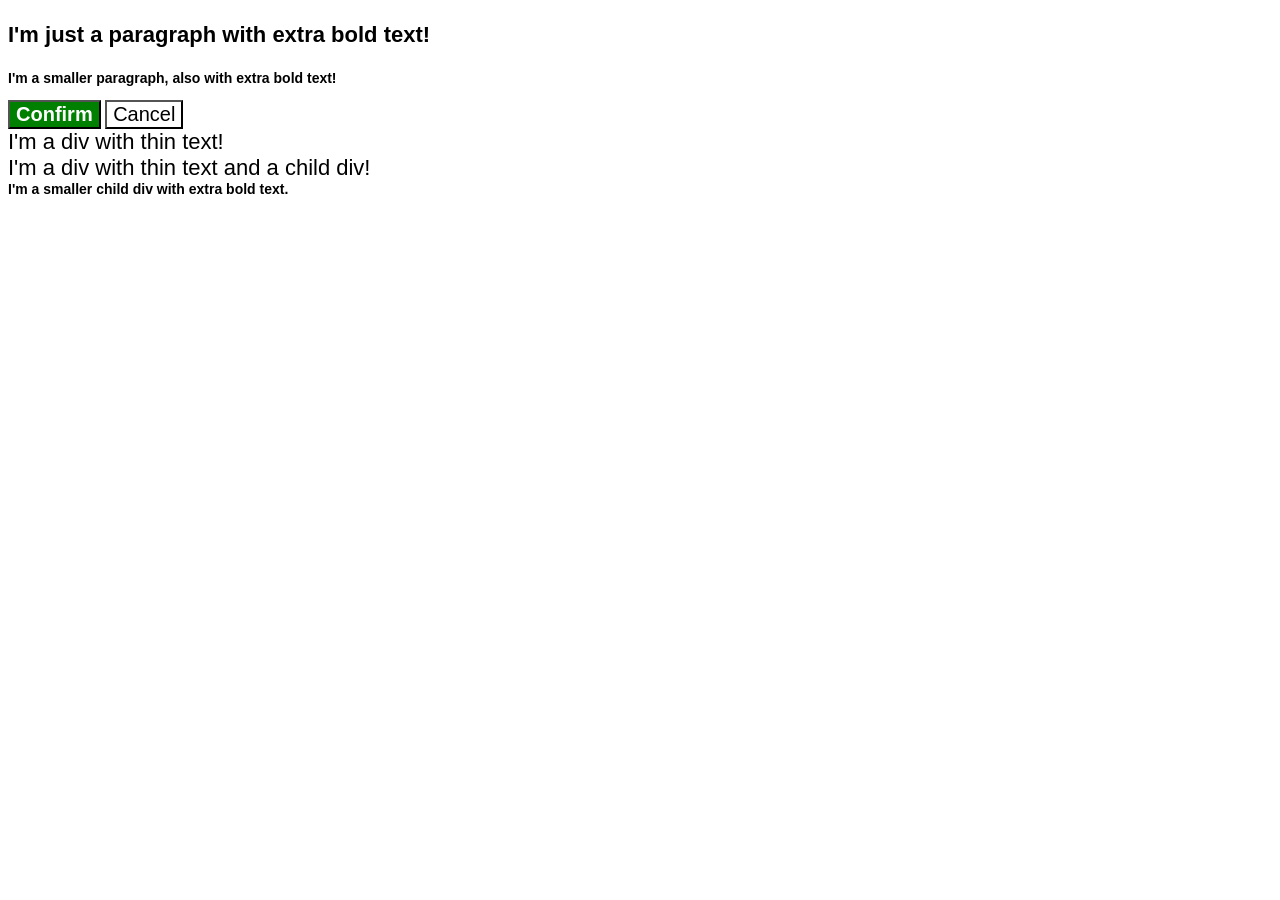
<file: foundations/cascade/01-cascade-fix/index.html>
<!DOCTYPE html>
<html lang="en">
  <head>
    <meta charset="UTF-8">
    <meta http-equiv="X-UA-Compatible" content="IE=edge">
    <meta name="viewport" content="width=device-width, initial-scale=1.0">
    <title>Fix the Cascade</title>
    <link rel="stylesheet" href="style.css">
  </head>
  
  <body>
    <p class="para">I'm just a paragraph with extra bold text!</p>
    <p class="para small-para">I'm a smaller paragraph, also with extra bold text!</p>

    <button id="confirm-button" class="button confirm">Confirm</button>
    <button id="cancel-button" class="button cancel">Cancel</button>

    <div class="text">I'm a div with thin text!</div>
    <div class="text">I'm a div with thin text and a child div!
      <div class="text child">I'm a smaller child div with extra bold text.</div>
    </div>
  </body>
</html>
</file>
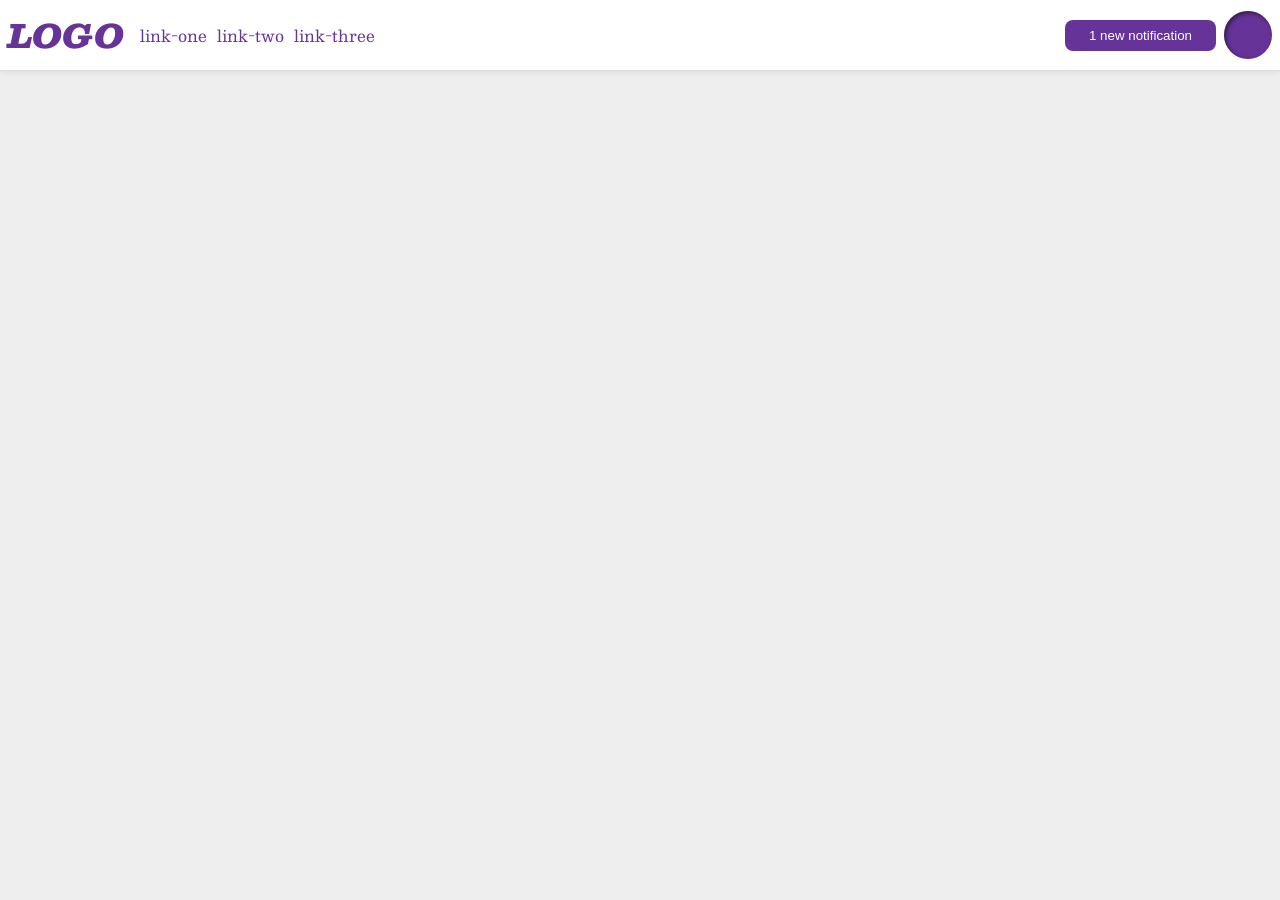
<file: foundations/flex/03-flex-header-2/index.html>
<!DOCTYPE html>
<html lang="en">
  <head>
    <meta charset="UTF-8">
    <meta http-equiv="X-UA-Compatible" content="IE=edge">
    <meta name="viewport" content="width=device-width, initial-scale=1.0">
    <title>Flex Header 2</title>
    <link rel="stylesheet" href="style.css">
  </head>
  <body>
    <div class="header">
      <div class="logo">
        LOGO
      </div>
      <ul class="links">
        <li><a href="https://google.com">link-one</a></li>
        <li><a href="https://google.com">link-two</a></li>
        <li><a href="https://google.com">link-three</a></li>
      </ul>
    
    <div class="seperate">
      <button class="notifications">
        1 new notification
      </button>
      <div class="profile-image"></div>
    </div>
  </div>
  </body>
</html>
</file>
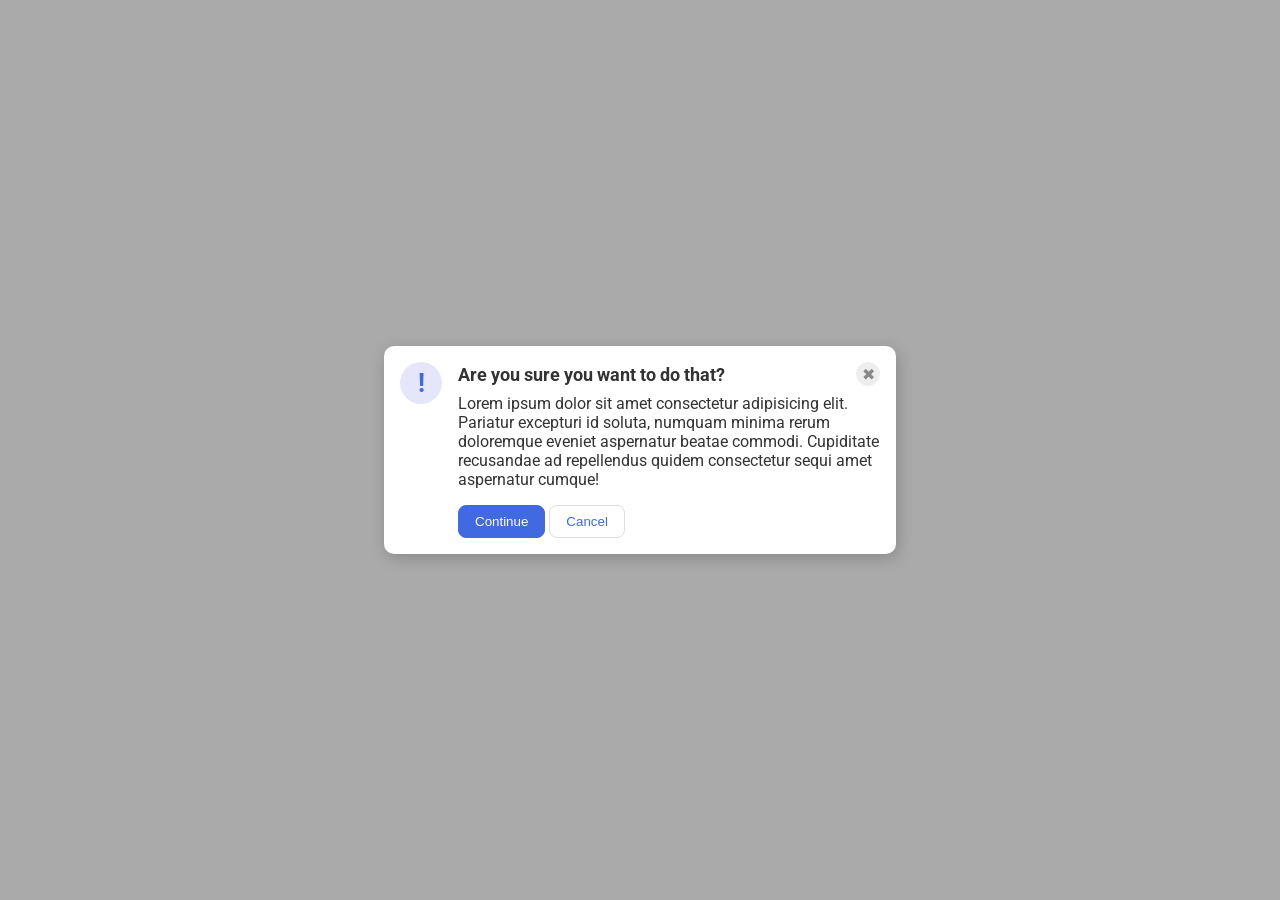
<file: foundations/flex/05-flex-modal/index.html>
<!DOCTYPE html>
<html lang="en">
  <head>
    <meta charset="UTF-8">
    <meta http-equiv="X-UA-Compatible" content="IE=edge">
    <meta name="viewport" content="width=device-width, initial-scale=1.0">
    <link rel="stylesheet" href="style.css">
    <title>Modal</title>
  </head>
  <body>
    <div class="modal">
      <div class="icon">!</div>
      <div class="group">
        <div class="header">Are you sure you want to do that? 
          <button class="close-button">✖</button>
        </div>
        <div class="text">Lorem ipsum dolor sit amet consectetur adipisicing elit. Pariatur excepturi id soluta, numquam minima rerum doloremque eveniet aspernatur beatae commodi. Cupiditate recusandae ad repellendus quidem consectetur sequi amet aspernatur cumque!</div>
        <button class="continue">Continue</button>
        <button class="cancel">Cancel</button>
      </div>
    </div>
  </body>
</html>
</file>
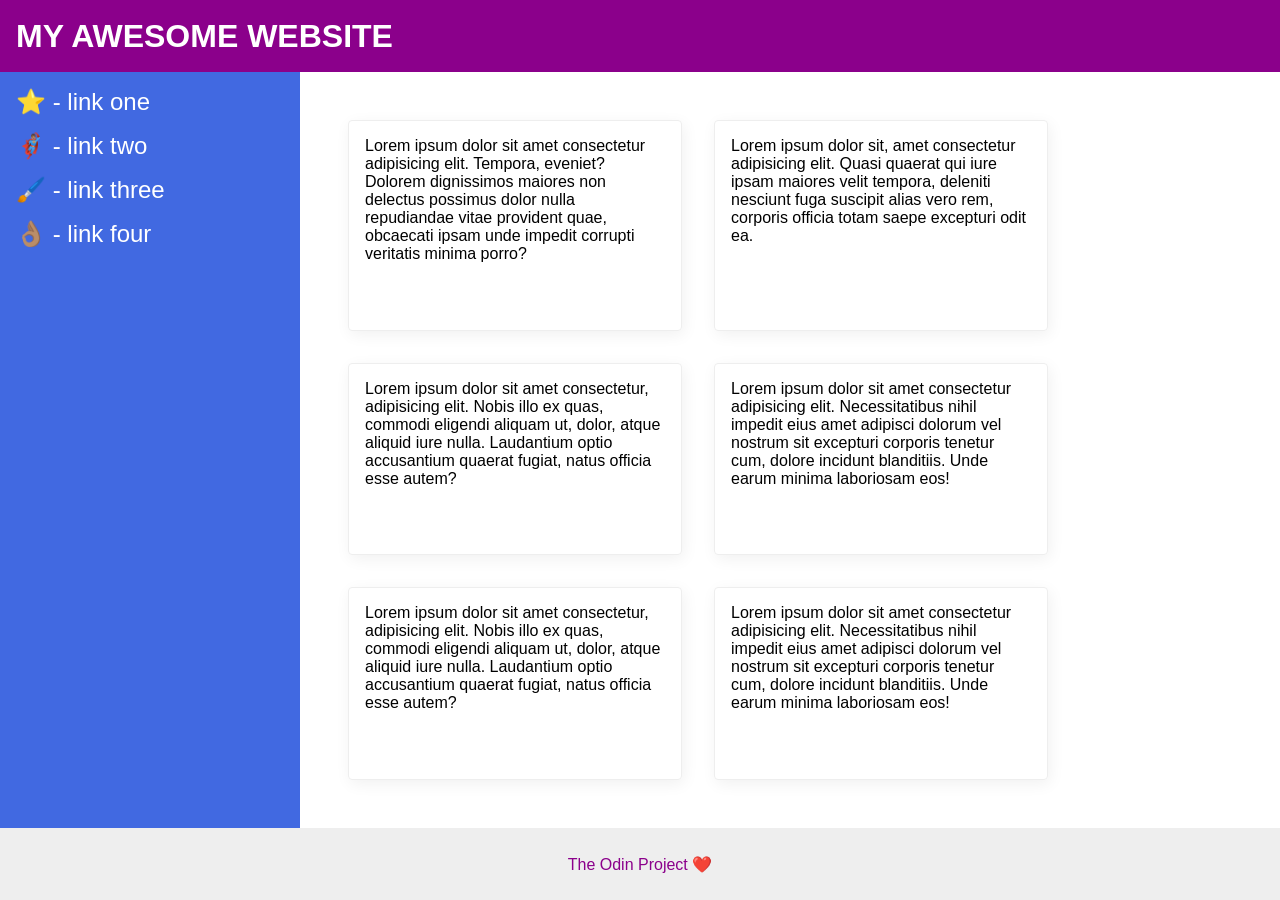
<file: foundations/flex/07-flex-layout-2/index.html>
<!DOCTYPE html>
<html lang="en">
  <head>
    <meta charset="UTF-8">
    <meta http-equiv="X-UA-Compatible" content="IE=edge">
    <meta name="viewport" content="width=device-width, initial-scale=1.0">
    <title>The Holy Grail</title>
    <link rel="stylesheet" href="style.css">
  </head>
  <body>
    <div class="header">
      MY AWESOME WEBSITE
    </div>
    
    <div class="group">
      <div class="sidebar">
        <ul>
          <li><a href="#">⭐ - link one</a></li>
          <li><a href="#">🦸🏽‍♂️ - link two</a></li>
          <li><a href="#">🖌️ - link three</a></li>
          <li><a href="#">👌🏽 - link four</a></li>
        </ul>
      </div>

      <div class="container">  
        <div class="card">Lorem ipsum dolor sit amet consectetur adipisicing elit. Tempora, eveniet? Dolorem dignissimos maiores non delectus possimus dolor nulla repudiandae vitae provident quae, obcaecati ipsam unde impedit corrupti veritatis minima porro?</div>
        <div class="card">Lorem ipsum dolor sit, amet consectetur adipisicing elit. Quasi quaerat qui iure ipsam maiores velit tempora, deleniti nesciunt fuga suscipit alias vero rem, corporis officia totam saepe excepturi odit ea.</div>
        <div class="card">Lorem ipsum dolor sit amet consectetur, adipisicing elit. Nobis illo ex quas, commodi eligendi aliquam ut, dolor, atque aliquid iure nulla. Laudantium optio accusantium quaerat fugiat, natus officia esse autem?</div>
        <div class="card">Lorem ipsum dolor sit amet consectetur adipisicing elit. Necessitatibus nihil impedit eius amet adipisci dolorum vel nostrum sit excepturi corporis tenetur cum, dolore incidunt blanditiis. Unde earum minima laboriosam eos!</div>
        <div class="card">Lorem ipsum dolor sit amet consectetur, adipisicing elit. Nobis illo ex quas, commodi eligendi aliquam ut, dolor, atque aliquid iure nulla. Laudantium optio accusantium quaerat fugiat, natus officia esse autem?</div>
        <div class="card">Lorem ipsum dolor sit amet consectetur adipisicing elit. Necessitatibus nihil impedit eius amet adipisci dolorum vel nostrum sit excepturi corporis tenetur cum, dolore incidunt blanditiis. Unde earum minima laboriosam eos!</div>   
      </div>  
    </div>
    
    <div class="footer">
      The Odin Project ❤️
    </div>
  </body>
</html>
</file>
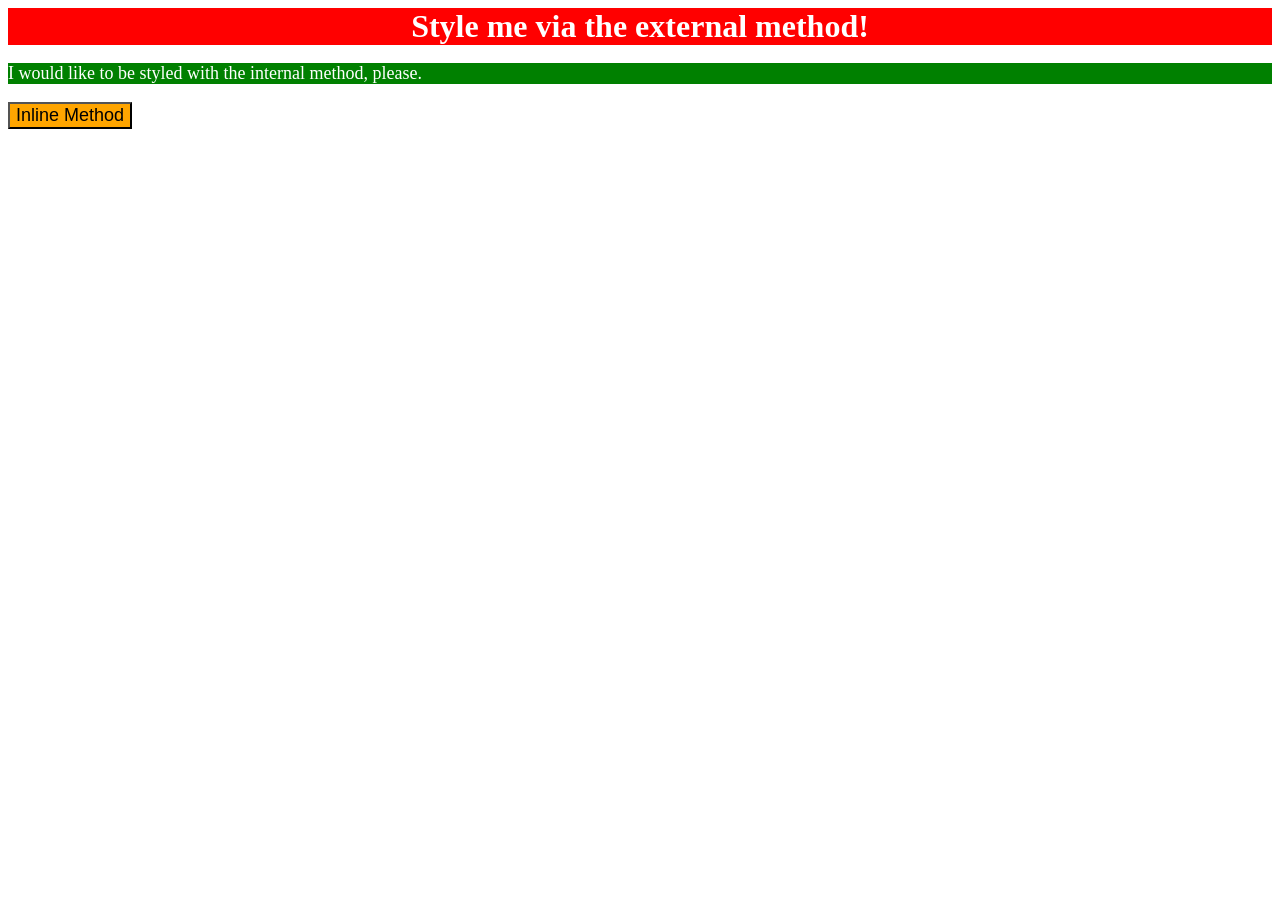
<file: foundations/intro-to-css/01-css-methods/index.html>
<!DOCTYPE html>
<html lang="en">
  <head>
    <meta charset="UTF-8">
    <meta http-equiv="X-UA-Compatible" content="IE=edge">
    <meta name="viewport" content="width=device-width, initial-scale=1.0">
    <title>Methods for Adding CSS</title>
    <link rel="stylesheet" href="index.css">
    
    <style>
      p {
        background-color: green;
        color: white;
        font-size: 18px;
      }
    </style>
    
  </head>
  <body>
    <div>Style me via the external method!</div>
    <p>I would like to be styled with the internal method, please.</p>
    <button style="background-color: orange; font-size: 18px;">Inline Method</button>
  </body>
</html>
</file>
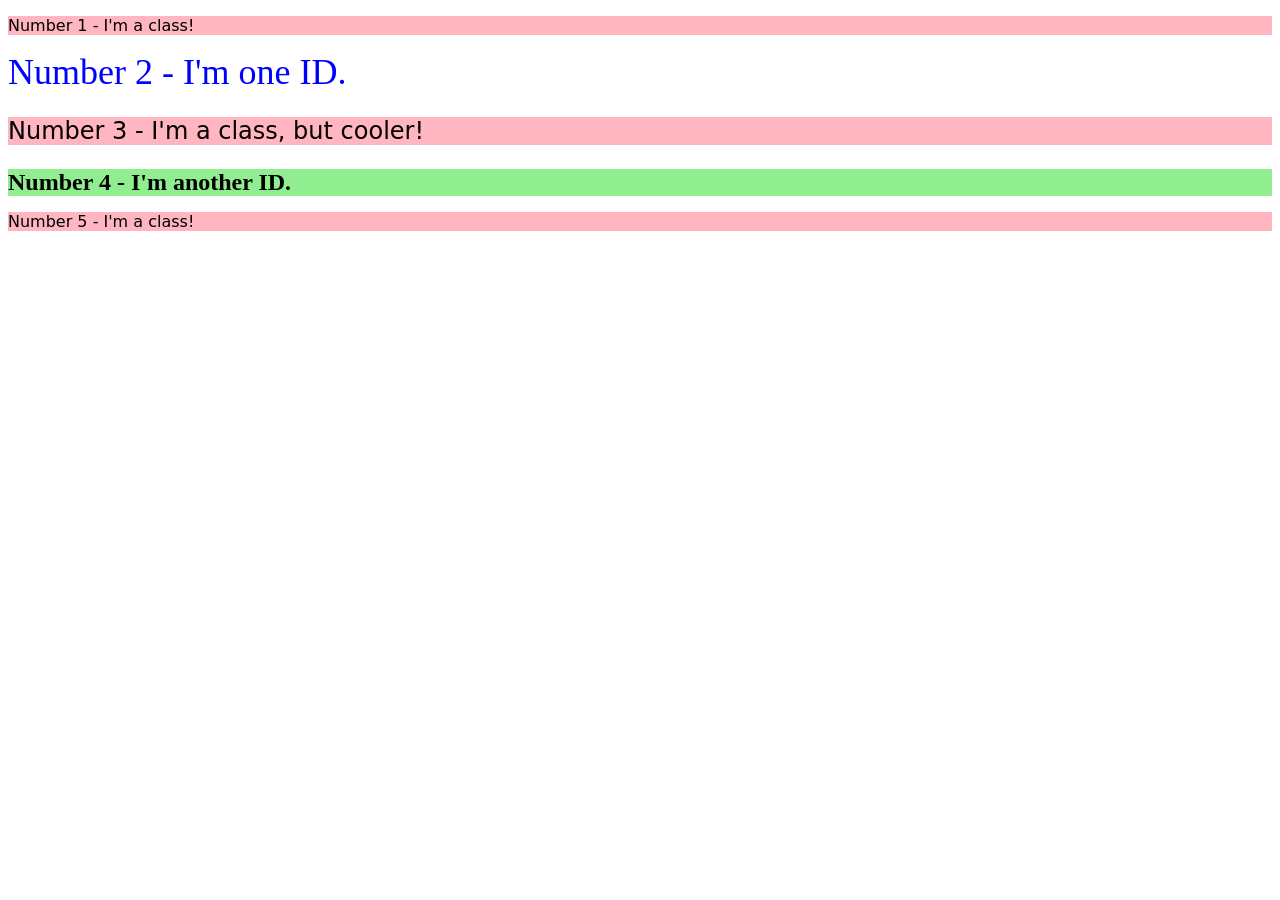
<file: foundations/intro-to-css/02-class-id-selectors/index.html>
<!DOCTYPE html>
<html lang="en">
  <head>
    <meta charset="UTF-8">
    <meta http-equiv="X-UA-Compatible" content="IE=edge">
    <meta name="viewport" content="width=device-width, initial-scale=1.0">
    <title>Class and ID Selectors</title>
    <link rel="stylesheet" href="style.css">
  </head>
  <body>
    <p class="odd">Number 1 - I'm a class!</p>
    <div id="second">Number 2 - I'm one ID.</div>
    <p class="odd third">Number 3 - I'm a class, but cooler!</p>
    <div id="fourth">Number 4 - I'm another ID.</div>
    <p class="odd">Number 5 - I'm a class!</p>
  </body>
</html>
</file>
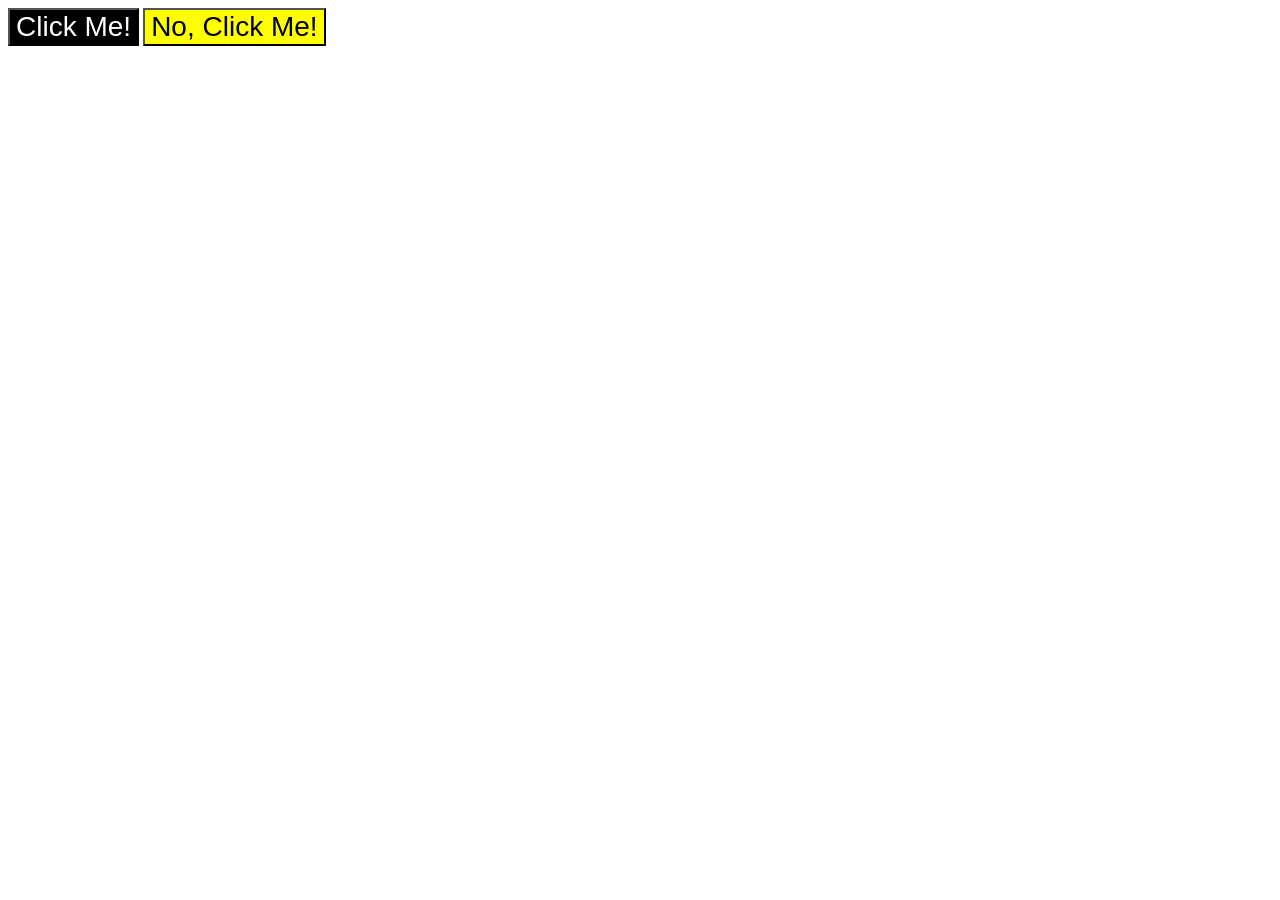
<file: foundations/intro-to-css/03-grouping-selectors/index.html>
<!DOCTYPE html>
<html lang="en">
  <head>
    <meta charset="UTF-8">
    <meta http-equiv="X-UA-Compatible" content="IE=edge">
    <meta name="viewport" content="width=device-width, initial-scale=1.0">
    <title>Grouping Selectors</title>
    <link rel="stylesheet" href="style.css">
  </head>
  <body>
    <button class="b1">Click Me!</button>
    <button class="b2">No, Click Me!</button>
  </body>
</html>
</file>
<file: foundations/cascade/01-cascade-fix/style.css>
body {
  font-family: Arial, Helvetica, sans-serif;
}

.para,
.small-para {
  color: hsl(0, 0%, 0%);
  font-weight: 800;
}

.para {
  font-size: 22px;
}

.small-para {
  font-size: 14px;
  font-weight: 800;
}

.confirm.button {
  background: green;
  color: white;
  font-weight: bold;
} 

.button {
  background-color: rgb(255, 255, 255);
  color: rgb(0, 0, 0);
  font-size: 20px;
}

.text .child {
  color: rgb(0, 0, 0);
  font-weight: 800;
  font-size: 14px;
}

div.text {
  color: rgb(0, 0, 0);
  font-size: 22px;
  font-weight: 100;
}
</file>
<file: foundations/flex/03-flex-header-2/style.css>
/* this is some magical font-importing.  
you'll learn about it later. */
@import url('https://fonts.googleapis.com/css2?family=Besley:ital,wght@0,400;1,900&display=swap');

body {
  margin: 0;
  background: #eee;
  font-family: Besley, serif;
}

.header {
  background: white;
  border-bottom: 1px solid #ddd;
  box-shadow: 0 0 8px rgba(0,0,0,.1);
  display: flex;
  align-content: center;
  gap: 16px;
  padding: 8px;
}

.seperate{
  display: flex;
  align-items: center;
  gap: 8px;
  flex-grow: 1;
  justify-content: flex-end
}

.profile-image {
  background: rebeccapurple;
  box-shadow: inset 2px 2px 4px rgba(0,0,0,.5);
  border-radius: 50%;
  width: 48px;
  height: 48px;
}

.logo {
  color: rebeccapurple;
  font-size: 32px;
  font-weight: 900;
  font-style: italic;
}

button {
  border: none;
  border-radius: 8px;
  background: rebeccapurple;
  color: white;
  padding: 8px 24px;
}

a {
  /* this removes the line under our links */
  text-decoration: none;
  color: rebeccapurple;
}

ul {
  list-style-type: none;
  display: flex;
  padding: 0;
  margin: 0;
  align-items: center;
  gap: 10px;
}
</file>
<file: foundations/flex/05-flex-modal/style.css>
@import url('https://fonts.googleapis.com/css2?family=Roboto:wght@400;700&display=swap');

html, body {
  height: 100%;
}

body {
  font-family: Roboto, sans-serif;
  margin: 0;
  background: #aaa;
  color: #333;
  /* I'll give you this one for free lol */
  display: flex;
  align-items: center;
  justify-content: center;
}

.modal {
  background: white;
  width: 480px;
  border-radius: 10px;
  box-shadow: 2px 4px 16px rgba(0,0,0,.2);
}

.icon {
  color: royalblue;
  font-size: 26px;
  font-weight: 700;
  background: lavender;
  width: 42px;
  height: 42px;
  border-radius: 50%;
  display: flex;
  align-items: center;
  justify-content: center;
  flex-shrink: 0;
}

.close-button {
  background: #eee;
  border-radius: 50%;
  color: #888;
  font-weight: 400;
  font-size: 16px;
  height: 24px;
  width: 24px;
  display: flex;
  align-items: center;
  justify-content: center;
  border: 1px solid #eee;
  padding: 0;
}

button {
  cursor: pointer;
  padding: 8px 16px;
  border-radius: 8px;
}

button.continue {
  background: royalblue;
  border: 1px solid royalblue;
  color: white;
}

button.cancel {
  background: white;
  border: 1px solid #ddd;
  color: royalblue;
}

.modal{
  display: flex;
  gap: 16px;
  padding: 16px;
}

.header{
  display: flex;
  align-items: center;
  justify-content: space-between;
  font-size: 18px;
  font-weight: 700;
  margin-bottom: 8px;
}

.text {
  margin-bottom: 16px;
}
</file>
<file: foundations/flex/07-flex-layout-2/style.css>
body {
  font-family: -apple-system, BlinkMacSystemFont, 'Segoe UI', Roboto, Oxygen, Ubuntu, Cantarell, 'Open Sans', 'Helvetica Neue', sans-serif;
  margin: 0;
  min-height: 100vh;
}

.header {
  height: 72px;
  background: darkmagenta;
  color: white;
}

.footer {
  height: 72px;
  background: #eee;
  color: darkmagenta;
}

.sidebar {
  width: 300px;
  background: royalblue;
  box-sizing: border-box;
 
}

.card {
  border: 1px solid #eee;
  box-shadow: 2px 4px 16px rgba(0,0,0,.06);
  border-radius: 4px;
}

/* Solution */

ul{
  list-style-type: none;
  margin: 0;
  padding: 0;
}

li{
  margin-bottom: 16px;
}

a{
  font-size: 24px;
  color: white;
  text-decoration: none;
}

body{
  display: flex;
  flex-direction: column;
}

.header{
  display: flex;
  align-items: center;
  font-size: 32px;
  font-weight: 900;
  padding-left: 16px;
}

.sidebar{
  padding: 16px;
  flex-shrink: 0;
}

.group{
  display: flex;
  flex: 1;
}

.container{
  display: flex;
  justify-content: flex-start;
  padding: 48px;
  flex-wrap: wrap;
  gap: 32px;
}

.card{
  padding: 16px;
  width: 300px;
}

.footer{
  display: flex;
  justify-content: center;
  align-items: center;
}
</file>
<file: foundations/intro-to-css/01-css-methods/index.css>
div {
    background-color: red;
    color: white;
    font-size: 32px;
    text-align: center;
    font-weight: bold;
}
</file>
<file: foundations/intro-to-css/02-class-id-selectors/style.css>
.odd {
    background-color: lightpink;
    font-family: Verdana, "DejaVu Sans", sans-serif;
}

#second {
    color: blue;
    font-size: 36px;
}

.third {
    font-size: 24px;
}

#fourth {
    background-color: lightgreen;
    font-size: 24px;
    font-weight: bold;
}
</file>
<file: foundations/intro-to-css/03-grouping-selectors/style.css>
.b1 {
    background-color: black;
    color: white;
}

.b2 {
    background-color: yellow;
}

.b1,
.b2 {
    font-size: 28px;
    font-family: Helvetica, 'Times New Roman',sans-serif;
}
</file>
